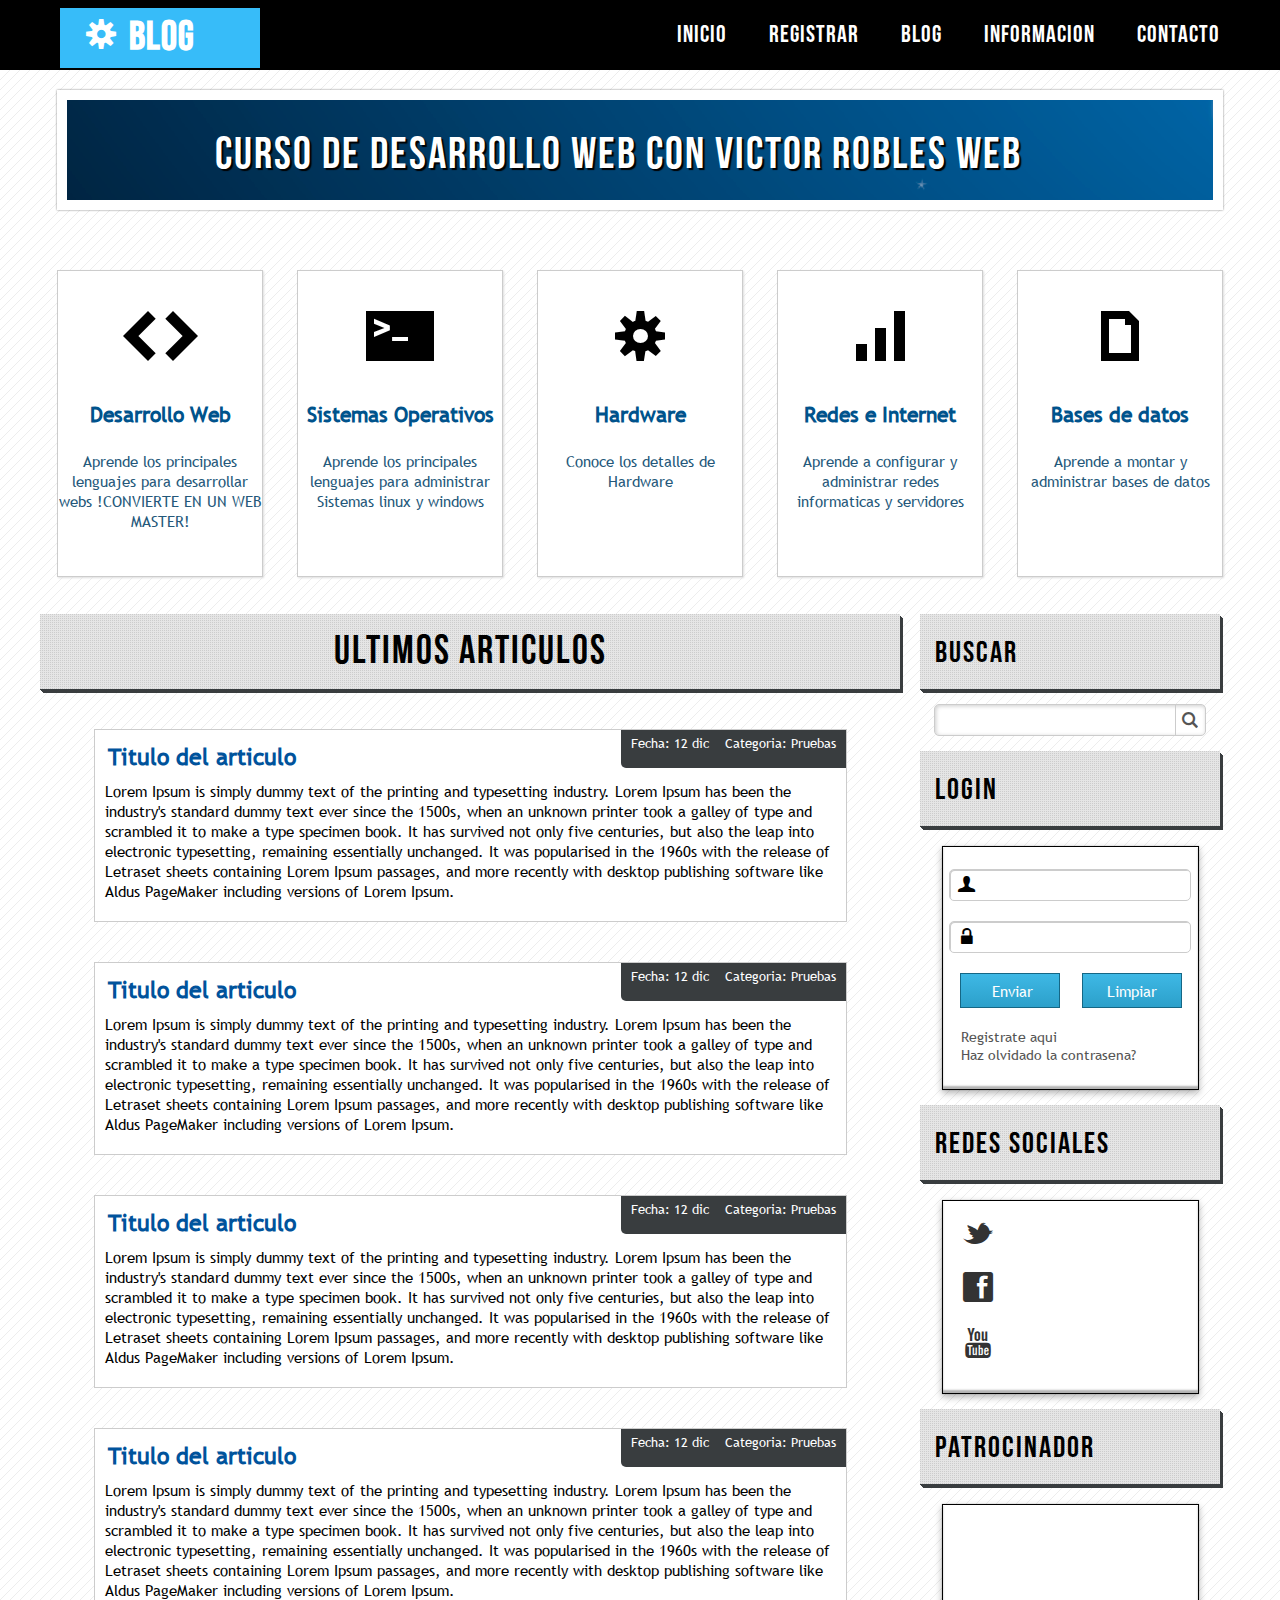
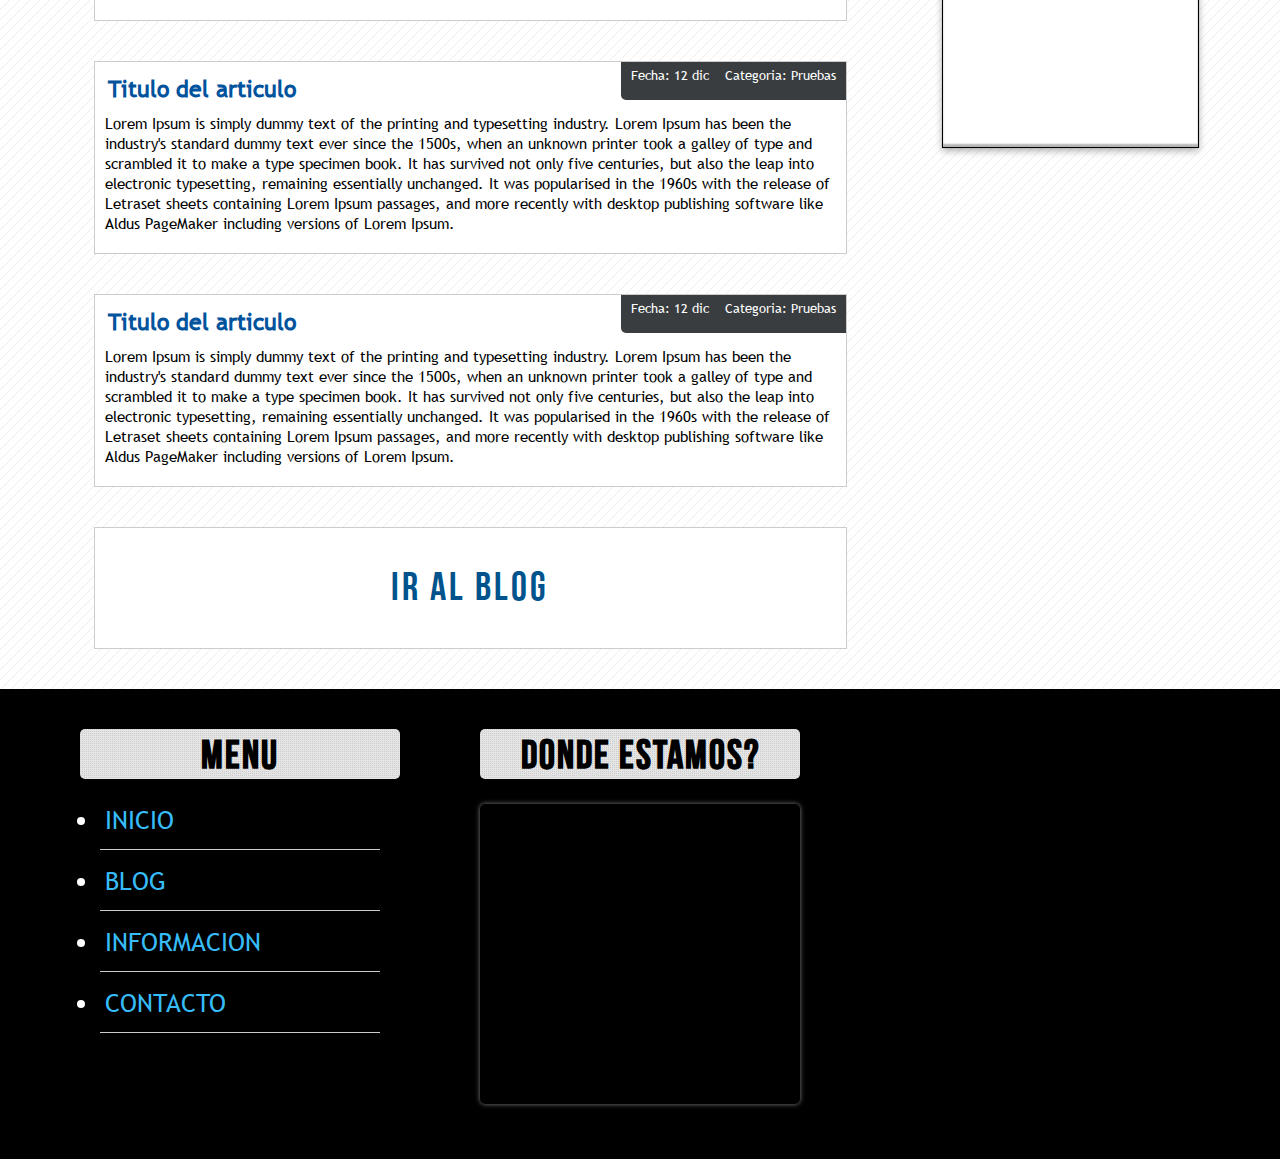
<file: index.html>
<!DOCTYPE html>
<html lang="en">

<head>
    <meta charset="UTF-8">
    <meta name="viewport" content="width=device-width, initial-scale=1.0, user-scalable=no">
    <link rel="stylesheet" href="estilos.css">
    <link rel="stylesheet" href="responsive.css">
    <title>Master CSS</title>
    <link rel="icon" type="favicon/x-icon" href="img/supertux.png">
</head>

<body>
    <!--INICIO CABECERA-->
    <header id="header">
        <div class="wrap">
            <div id="logo">
                <span class="gear">S</span>
                <h3>BLOG</h3>
            </div>
            <nav id="menu">
                <ul>
                    <li><a href="#">INICIO</a></li>
                    <li><a href="registrarse.html">REGISTRAR</a></li>
                   <li><a href="#">BLOG</a></li>
                    <li><a href="informacion.html">INFORMACION</a></li>
                    <li><a href="#">CONTACTO</a></li>
                </ul>
            </nav>
        </div>

    </header>
    <!--FIN CABECERA-->


    <section class="wrap">
        <section id="info">
            <!--INICIO BANNER-->
            <div id="banner">
                <h1>Curso de desarrollo web con Victor Robles WEB</h1>
            </div>
            <!--FIN BANNER-->

            <!--INICIO TARJETAS-->
            <div id="cards">
                <div class="card">
                    <p class="icon">H</p>
                    <h2 class="category">Desarrollo Web</h2>
                    <p class="description">
                        Aprende los principales
                        lenguajes para desarrollar webs
                        !CONVIERTE EN
                        UN WEB MASTER!
                    </p>
                </div>
                <div class="card">
                    <p class="icon">_</p>
                    <h2 class="category">Sistemas Operativos</h2>
                    <p class="description">
                        Aprende los principales
                        lenguajes para
                        administrar Sistemas
                        linux y windows
                    </p>
                </div>
                <div class="card">
                    <p class="icon">S</p>
                    <h2 class="category">Hardware</h2>
                    <p class="description">
                        Conoce los detalles de Hardware
                    </p>
                </div>
                <div class="card">
                    <p class="icon">u</p>
                    <h2 class="category">Redes e Internet</h2>
                    <p class="description">
                        Aprende a configurar y
                        administrar redes informaticas
                        y servidores
                    </p>
                </div>
                <div class="card">
                    <p class="icon">a</p>
                    <h2 class="category">Bases de datos</h2>
                    <p class="description">
                        Aprende a montar y
                        administrar bases de datos
                    </p>
                </div>
            </div>
            <!--FIN DE TRAJETAS-->
        </section>

        
        <!--INICIO BARRA LATERAL-->
        <div class="crlearfix">
            
        </div>
        <aside id="lateral">
            <h3>BUSCAR</h3>
            <div id="search">
                <form>
                    <input type="text">
                    <input type="button" value="L" class="icon">
                </form>
            </div>
            <h3>LOGIN</h3>
            <div id="login" class="aside-box">
                <form>
                    <label id="user" class="icon">U</label>
                    <input type="email">
                    <label id="password" class="icon">w</label>
                    <input type="password">
                    <input type="submit" value="Enviar">
                    <input type="reset" value="Limpiar">

                    <a href="#">Registrate aqui</a>
                    <a href="#">Haz olvidado la contrasena?</a>
                </form>
            </div>

            <h3>REDES SOCIALES</h3>
            <div id="social" class="aside-box">
                <div class="twitter">
                    <a href="#" class="icon">t</a>
                    <p class="overlay">
                        Twitter
                    </p>
                </div>
                <div class="facebook">
                    <a href="#" class="icon">f</a>
                    <p class="overlay">
                        Facebook
                    </p>
                </div>
                <div class="youtube">
                    <a href="#" class="icon">y</a>
                    <p class="overlay">
                        Youtube
                    </p>
                </div>
            </div>

            <h3>PATROCINADOR</h3>
            <div id="sponsors" class="aside-box">

            </div>
        </aside>
        <!--FIN BARRA LATERAL-->

        <!--INICIO ARTICULOS-->
        <section id="articles">
            <h2>Ultimos articulos</h2>
            <div class="clearfix">

            </div>
            <article>
                <div class="data">
                    <span>Fecha: 12 dic</span>
                    <span>Categoria: Pruebas</span>
                </div>
                <h4>
                    <a href="#">Titulo del articulo</a>
                </h4>

                <p>
                    Lorem Ipsum is simply dummy text of the printing and typesetting industry. Lorem Ipsum has been the
                    industry's standard dummy text ever since the 1500s, when an unknown printer took a galley of type
                    and scrambled it to make a type specimen book. It has survived not only five centuries, but also the
                    leap into electronic typesetting, remaining essentially unchanged. It was popularised in the 1960s
                    with the release of Letraset sheets containing Lorem Ipsum passages, and more recently with desktop
                    publishing software like Aldus PageMaker including versions of Lorem Ipsum.
                </p>
            </article>

            <article>
                <div class="data">
                    <span>Fecha: 12 dic</span>
                    <span>Categoria: Pruebas</span>
                </div>
                <h4>
                    <a href="#">Titulo del articulo</a>
                </h4>

                <p>
                    Lorem Ipsum is simply dummy text of the printing and typesetting industry. Lorem Ipsum has been the
                    industry's standard dummy text ever since the 1500s, when an unknown printer took a galley of type
                    and scrambled it to make a type specimen book. It has survived not only five centuries, but also the
                    leap into electronic typesetting, remaining essentially unchanged. It was popularised in the 1960s
                    with the release of Letraset sheets containing Lorem Ipsum passages, and more recently with desktop
                    publishing software like Aldus PageMaker including versions of Lorem Ipsum.
                </p>
            </article>


            <article>
                <div class="data">
                    <span>Fecha: 12 dic</span>
                    <span>Categoria: Pruebas</span>
                </div>
                <h4>
                    <a href="#">Titulo del articulo</a>
                </h4>

                <p>
                    Lorem Ipsum is simply dummy text of the printing and typesetting industry. Lorem Ipsum has been the
                    industry's standard dummy text ever since the 1500s, when an unknown printer took a galley of type
                    and scrambled it to make a type specimen book. It has survived not only five centuries, but also the
                    leap into electronic typesetting, remaining essentially unchanged. It was popularised in the 1960s
                    with the release of Letraset sheets containing Lorem Ipsum passages, and more recently with desktop
                    publishing software like Aldus PageMaker including versions of Lorem Ipsum.
                </p>
            </article>


            <article>
                <div class="data">
                    <span>Fecha: 12 dic</span>
                    <span>Categoria: Pruebas</span>
                </div>
                <h4>
                    <a href="#">Titulo del articulo</a>
                </h4>

                <p>
                    Lorem Ipsum is simply dummy text of the printing and typesetting industry. Lorem Ipsum has been the
                    industry's standard dummy text ever since the 1500s, when an unknown printer took a galley of type
                    and scrambled it to make a type specimen book. It has survived not only five centuries, but also the
                    leap into electronic typesetting, remaining essentially unchanged. It was popularised in the 1960s
                    with the release of Letraset sheets containing Lorem Ipsum passages, and more recently with desktop
                    publishing software like Aldus PageMaker including versions of Lorem Ipsum.
                </p>
            </article>

            <article>
                <div class="data">
                    <span>Fecha: 12 dic</span>
                    <span>Categoria: Pruebas</span>
                </div>
                <h4>
                    <a href="#">Titulo del articulo</a>
                </h4>

                <p>
                    Lorem Ipsum is simply dummy text of the printing and typesetting industry. Lorem Ipsum has been the
                    industry's standard dummy text ever since the 1500s, when an unknown printer took a galley of type
                    and scrambled it to make a type specimen book. It has survived not only five centuries, but also the
                    leap into electronic typesetting, remaining essentially unchanged. It was popularised in the 1960s
                    with the release of Letraset sheets containing Lorem Ipsum passages, and more recently with desktop
                    publishing software like Aldus PageMaker including versions of Lorem Ipsum.
                </p>
            </article>

            <article>
                <div class="data">
                    <span>Fecha: 12 dic</span>
                    <span>Categoria: Pruebas</span>
                </div>
                <h4>
                    <a href="#">Titulo del articulo</a>
                </h4>

                <p>
                    Lorem Ipsum is simply dummy text of the printing and typesetting industry. Lorem Ipsum has been the
                    industry's standard dummy text ever since the 1500s, when an unknown printer took a galley of type
                    and scrambled it to make a type specimen book. It has survived not only five centuries, but also the
                    leap into electronic typesetting, remaining essentially unchanged. It was popularised in the 1960s
                    with the release of Letraset sheets containing Lorem Ipsum passages, and more recently with desktop
                    publishing software like Aldus PageMaker including versions of Lorem Ipsum.
                </p>
            </article>
            <article id="blog">
                <a href="#">Ir al blog</a>
            </article>



        </section>

        <!--FIN ARTICULOS-->
    </section>

    <!--Inicio pie de pagina-->
    <div class="clearfix">
        <footer id="footer">
            <div class="wrap">
                <div id="menu_footer">
                    <h5>MENU</h5>
                    <ul>
                        <li><a href="#">INICIO</a></li>
                        <li><a href="#">BLOG</a></li>
                        <li><a href="#">INFORMACION</a></li>
                        <li><a href="#">CONTACTO</a></li>
                    </ul>
                </div>

                <div id="location">
                    <h5>DONDE ESTAMOS?</h5>
                    <iframe
                        src="https://www.google.com/maps/embed?pb=!1m18!1m12!1m3!1d3782.4443628823965!2d-69.93124608600739!3d18.553994787389552!2m3!1f0!2f0!3f0!3m2!1i1024!2i768!4f13.1!3m3!1m2!1s0x8eaf8ecad4ac62ff%3A0x5e9625aad5fb97f!2s(Residencial%20Ciudad%20Bonita)!5e0!3m2!1ses-419!2sdo!4v1592149581397!5m2!1ses-419!2sdo"
                        width="600" height="450" frameborder="0" style="border:0;" allowfullscreen=""
                        aria-hidden="false" tabindex="0"></iframe>

                </div>
            </div>
          <!-- <div id="info">
                <h5 id="optimizado">Desarrollado con</h5>
                <p>
                    <img src="img/html5-badge-h-css3-graphics-multimedia-performance-semantics.png "
                        alt="Creado con HTML Y CSS">
                </p>
                <h5 id="optimizado">Optimizado para</h5>
                <p id="browsers">
                    <a href="#">
                        <img src="img/firefox-icon.png">
                    </a>
                    <a href="#">
                        <img src="img/chrome.png">
                    </a>
                    <a href="#">
                        <img src="img/Opera_256x256.png">
                    </a>
                    <a href="#">
                        <img src="img/safari.png">
                    </a>
                    <a href="#">
                        <img src="img/android.png">
                    </a>
                    <a href="#">
                        <img src="img/ios.png">
                     </a>
                </p> 
                <h5 id="optimizado">AUTOR</h5>
                <p>
                    <p>&copy; Noe Medina WEB</p>
                </p>
            </div>
    </div>--> 
    </footer>

    <!--Fin pie de pagina-->
</body>

</html>
</file>
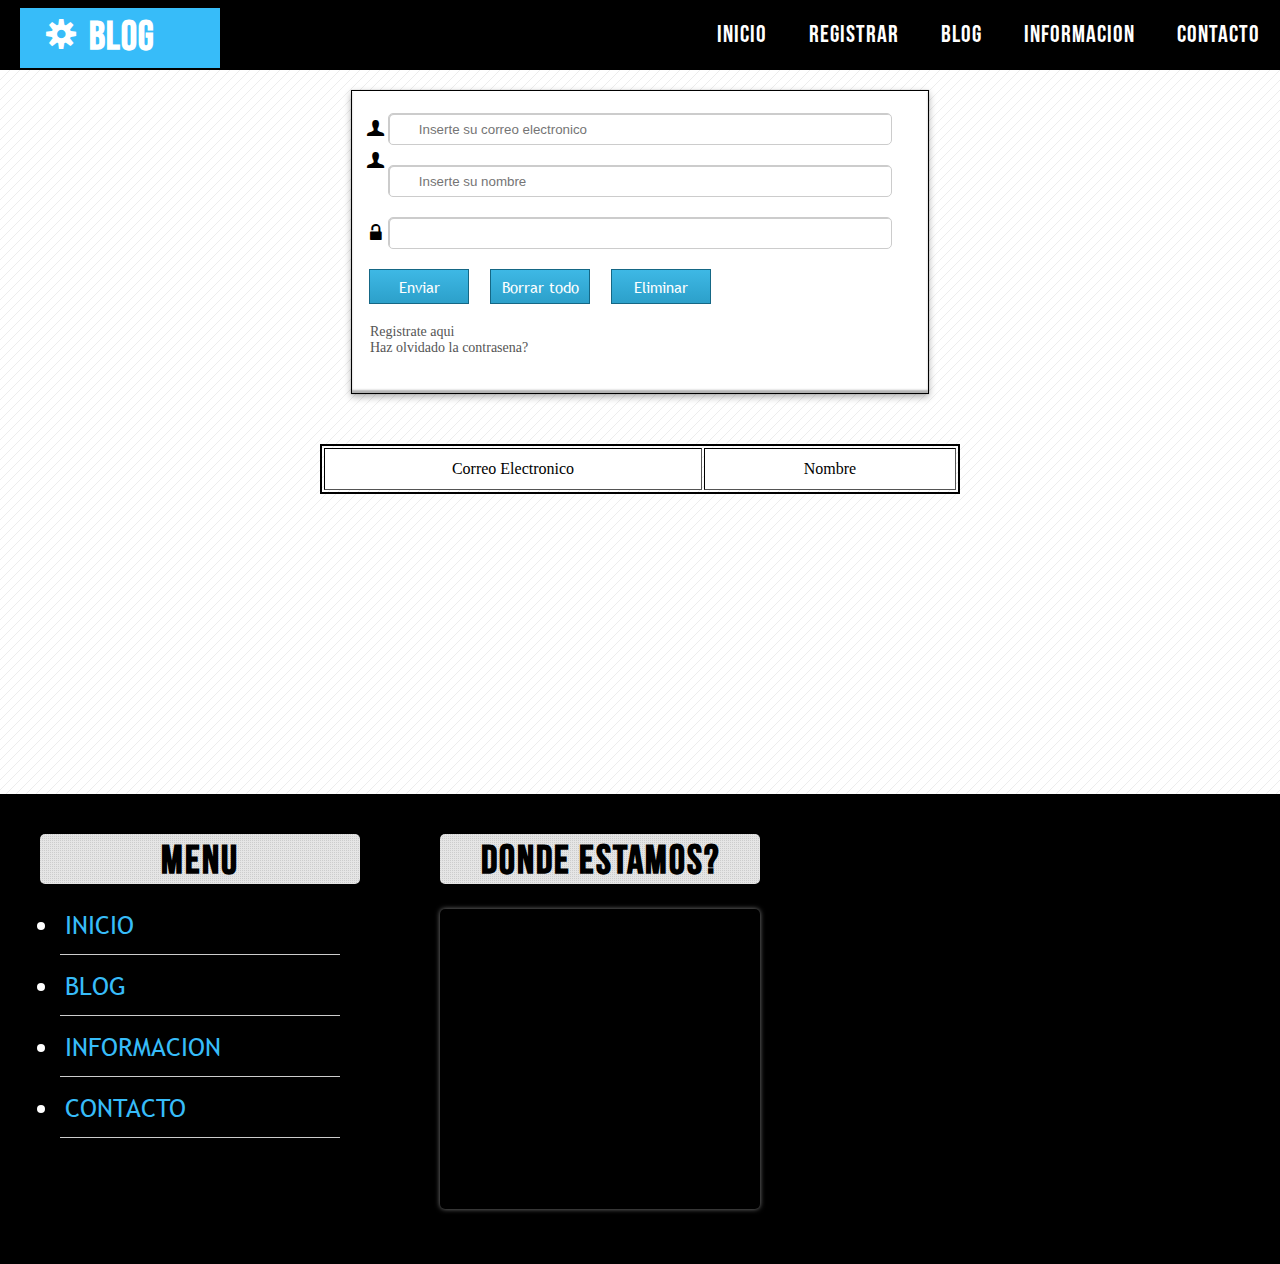
<file: registrarse.html>
<!DOCTYPE html>
<html lang="en">
<head>
    <meta charset="UTF-8">
    <meta name="viewport" content="width=device-width, initial-scale=1.0">
    <link rel="icon" type="favicon/x-icon" href="img/supertux.png">
    <link rel="stylesheet" href="estilos2.css">
    <link rel="stylesheet" href="responsive.css">
    <script src="usuarios.js"></script>
    <title>Registrarse</title>
</head>
<body>
    <header id="header">
        <div class="wrap">
            <div id="logo">
                <span class="gear">S</span>
                <h3>BLOG</h3>
            </div>
            <nav id="menu">
                <ul>
                    <li><a href="index.html">INICIO</a></li>
                    <li><a href="registrarse.html">REGISTRAR</a></li>
                   <li><a href="#">BLOG</a></li>
                    <li><a href="informacion.html">INFORMACION</a></li>
                    <li><a href="#">CONTACTO</a></li>
                </ul>
            </nav>
        </div>

    </header>

    <div id="login" class="aside-box">
        <form action="">
            <label id="user" class="icon">U</label>
            <input type="email" id="Email" placeholder="Inserte su correo electronico">
            <label id="user" class="icon">U</label>
            <input type="text" id="Nombre" placeholder="Inserte su nombre">
            <label id="password" class="icon">w</label>
            <input type="password">
            <input type="submit" onclick=" return Enviar()" value="Enviar">
            <input type="reset" onclick=" return Limpiar()" value="Borrar todo">
            <input type="reset" onclick="Eliminar()" value="Eliminar">

            <a href="#">Registrate aqui</a>
            <a href="#">Haz olvidado la contrasena?</a>
        </form>
    </div>


    <div id="tabla" class="tablas">
       
    <table id="datos" cellpaging='1' cellspaging='1' border='1'>
        <tr>
            <td><p>Correo Electronico</p></td>
            <td><p>Nombre</p></td>
          </tr>
        </table>

        <tbody aria-colspan="1">
            <td class="info" id="nombre"></td>
            <td class="info"  id="email"></td>
            </tbody>
        </div>


    </table>





    <div class="clearfix">
        <footer id="footer">
            <div class="wrap">
                <div id="menu_footer">
                    <h5>MENU</h5>
                    <ul>
                        <li><a href="#">INICIO</a></li>
                        <li><a href="#">BLOG</a></li>
                        <li><a href="#">INFORMACION</a></li>
                        <li><a href="#">CONTACTO</a></li>
                    </ul>
                </div>

                <div id="location">
                    <h5>DONDE ESTAMOS?</h5>
                    <iframe
                        src="https://www.google.com/maps/embed?pb=!1m18!1m12!1m3!1d3782.4443628823965!2d-69.93124608600739!3d18.553994787389552!2m3!1f0!2f0!3f0!3m2!1i1024!2i768!4f13.1!3m3!1m2!1s0x8eaf8ecad4ac62ff%3A0x5e9625aad5fb97f!2s(Residencial%20Ciudad%20Bonita)!5e0!3m2!1ses-419!2sdo!4v1592149581397!5m2!1ses-419!2sdo"
                        width="600" height="450" frameborder="0" style="border:0;" allowfullscreen=""
                        aria-hidden="false" tabindex="0"></iframe>

                </div>
            </div>
           </footer>
</body>
</html>
</file>
<file: estilos.css>
/*FUENTES*/
@font-face{
    font-family: "TrebuchetMS";
    src: url(fonts/TrebuchetMS.ttf);
    font-weight: normal;
    font-style: normal;
}

@font-face{
    font-family: "BebasNeue";
    src: url(fonts/BebasNeue.otf);
    font-weight: normal;
    font-style: normal;
}

@font-face{
    font-family: "WebSymbolsRegular";
    src: url('fonts/websymbols-regular-webfont.eot');
    src: url('fonts/websymbols-regular-webfont.eot?#iefix') format('embedded-opentype'),
    url('fonts/websymbols-regular-webfont.woff') format('woff'),
    url('fonts/websymbols-regular-webfont.ttf') format('truetype'),
    url('fonts/websymbols-regular-webfont.svg#WebSymbolsRegular') format('svg');
    font-weight: normal;
    font-style: normal;
}

/*Estilos generales*/

*{
    margin: 0px;
    padding: 0px;
}

body{
    background: url(img/pattern.png);
}

.wrap{
    width: 1200px;
    margin-left: 40px ;
}

/*CABECERA*/
#header{
    width: 100%;
    height: 70px;
    background-color: black;
    font-family: "BebasNeue";
    color: white;
}

#logo{
    float: left;
    width: 200px;
    height: 60px;
    background-color: #37bcf9;
    text-align: center;
    margin-top: 8px;
    margin-left: 20px;
    letter-spacing: 1px;
    cursor: pointer;
    overflow: hidden;
    transition: all 300ms;
}

#logo:hover{
    border-radius: 2px ;
    color: black;
    background-color: #ccc;
}

#logo:hover .gear{
    animation: fromBellow 500ms linear;
}

@keyframes fromBellow{
    0%{
   transform: translateY(0%);
    }
    50%{
        transform: translateY(200%);
    }
    100%{
        transform: translateY(0%);
    }
}

#logo .gear{
display: block;
float: left;
font-size: 30px;
margin-top: 8px;
margin-left: 26px;
animation-name: rotation-gear;
animation-duration: 2s;
animation-iteration-count: infinite;
animation-timing-function: linear;
}

@keyframes rotation-gear{
    from {
        transform: rotateZ(0deg);
    }
    to{
        transform: rotateZ(360deg);
    }
}

#logo h3{
    font-size: 40px;
    display: block;
    float: right;
    margin-top: 5px;
    margin-right: 65px;
    font-size: 40px;
    transition: all 300ms ;
}

#logo:hover h3{
    animation: fromRight 300ms linear;
}

@keyframes fromRight{
    from{
        transform: translateX(200%);
    }
    to{
        transform: translateX(0%);
    }
}

#menu{
    float: right;
   height: 70px;
   background: transparent;
}

#menu ul li{
    font-size: 24px;
    display: inline-block;
    margin: 0px 20px 0px 20px;
    letter-spacing: 1px;
    line-height: 70px;
}

#menu ul li a{
    display: block;
    color: white;
    text-decoration: none;
    transition: all 200ms;
}

#menu ul li a:hover{
    color: #37bcf9;
    transform: scale(1.2, 1.2);
}


.gear{
    font-family: 'WebSymbolsRegular';
}

.icon{
    font-family: 'WebSymbolsRegular';
}


/*BANNER*/
#banner{
    width: 95.5%;
    height: 100px;
    border: 10px solid white;
    box-shadow: 0px 0px 2px gray;
    background: url(img/bakbaner.png);
    background-position: -200px -200px;
    margin: 20px auto;
    overflow: hidden;
    animation: backBanner 10s linear;
}

@keyframes backBanner{
    0%{
    background-position: 0px 0px;
    }
    100%{
        background-position: -200px -200px;
    }
}

#banner h1{
    display: block;
    width: 850px;
    font-family: "BebasNeue";
    color: white;
    font-size: 45px;
    letter-spacing: 2px;
    font-weight: normal ;
    margin: 27px auto;
    text-shadow: 2px 2px 1px black;
    animation: showText 10s linear;
}

@keyframes showText{
    0%{
     transform: translateX(-600%) scale(5,5);
     opacity: 1;
    }
    50%{
        transform: translateX(600%) scale(5,5);
        opacity: 1;
    }
    75%{
        transform: translateX(-600%) scale(5,5);
        text-shadow: none;
        color: transparent;
        opacity: 0;
    }
    100%{
        transform: translateX(0%) scale(1,1);
        text-shadow: 2px 2px 1px black;
        color: white;
        opacity: 1;
    }
}


/*TARJETAS*/

.card{
    float: left;
    width: 204px;
    height: 305px;
    border: 1px solid #ccc;
    box-shadow: 1px 1px 2px #ddd;
    background: white;
    cursor: pointer;
    overflow: hidden;
    margin: 17px;
    margin-top: 40px;
}

.card:hover{
    transition: all 300ms;
    background: black;
}

.card .icon{
    display: block;
    width: 100%;
    height: 130px;
    font-size: 50px;
    line-height: 130px;
    text-align: center;
    margin: 0px auto;
    transition: all 300ms;
}

.card:hover .icon{
   font-size: 70px;
   color: #37bcf9;
   animation: showIcon 300ms linear;
}

@keyframes showIcon{
    from{
        transform: translateY(-200%);
    }
    to{
        transform: translateY(0%);
    }
}


.card .category{
    width: 100%;
    height: 50px;
    font-family: "TrebuchetMS";
    font-size: 21px;
    font-weight: bold;
    text-align: center;
    color: #00538c;
    transition: all 300ms;
}

.card:hover .category{
    color: white;
    animation: showCategory 400ms linear;
}

@keyframes showCategory{
    from{
        transform: translateY(-300%);
        color: black;
    }
    to{
        transform: translateY(0%);
        color: white;
    }
}

.card .description {
text-align: center;
color: #24587a;
font-family:  "TrebuchetMS" ;
font-size: 15px;
transition: all 300ms;
}

.card:hover .description{
color: white;
animation: showDescription 400ms linear;
}

@keyframes showDescription{
    from{
        transform: translateX(-300%);
        color: black;
    }
    to{
        transform: translateX(0%);
        color: white;
    }
}

/*LATERAL*/

#lateral{
    width: 300px;
   min-height: 1200px;
   font-family: "TrebuchetMS";
   float: right;
   margin: 20px;
}

aside h3{
    display: block;
    width: auto;
    height: 45px;
    line-height: 49px;
    background: url(img/pxgray.png), white;
    box-shadow: 0px 1px 0px #393d3f, 1px 2px 0px  #393d3f, 2px 3px 0px  #393d3f, 3px 4px 0px  #393d3f;
    font-size: 30px;
    font-family: "BebasNeue";
    font-weight: normal;
    letter-spacing: 2px;
    padding: 15px;
    margin-top: 15px;
    margin-bottom: 15px;
}

aside h3:first-child{
    margin-top: 0px;
}

#search{
    width: 90%;
    height: 30px;
    margin: 10px auto;
    background-color: white;
    border-radius: 5px;
    border: 1px solid #ccc;
    box-shadow: 1px 1px 4px #ccc inset;
}

#lateral input[type="text"]{
    width: 85%;
    height: 30px;
    border: none;
    padding-left: 5px;
    border-radius: 5px;
    background-color: transparent;
    color: #ccc;
}

#lateral input[type="text"]:focus{
    width: 85%;
    height: 30px;
    border: none;
    padding-left: 5px;
    border-radius: 5px;
    background-color: transparent;
    color: #555;
    transition: all 300ms;
}

#lateral input[type="submit"],
#lateral input[type="button"]{
height: 30px;
cursor: pointer;
font-size: 16px;
background-color: transparent;
border: none;
border-left: 1px solid #ccc;
color: #555;
padding-left: 6px;
}

.aside-box{
    width: 85%;
    height: 240px;
    margin: 0px auto;
    margin-top: 20px;
    padding-top: 2px;
    background: white;
    border: 1px solid black;
    box-shadow: 0px 0px 1px rgba(0, 0, 0, 0.3), 0px 3px 7px rgba(0, 0, 0, 0.3),0px 1px white inset, 0px -3px 2px rgba(0, 0, 0, 0.3) inset;

}

#login input[type="email"],
#login input[type="password"]{
display: block;
margin: 0px auto;
margin-top: 20px ;
width: 82%;
height: 30px;
border: 1px solid #ccc;
box-shadow: 1px 1px #ccc inset;
border-radius: 5px;
padding-left: 30px;
}

#login input[type="email"]:focus,
#login input[type="password"]:focus{
    color: #555;
    box-shadow: 1px 1px 1px gray inset;
}

#login #user{
    text-align: center;
    display: block;
    position: absolute;
    margin-left: 15px;
    margin-top: 6px;
    height: 30px;
}

#login #password{
    text-align: center;
    display: block;
    position: absolute;
    margin-left: 18px;
    margin-top: 25px;
    height: 30px;
    font-size: 20px;
}

#login input[type="button"],
#login input[type="submit"],
#login input[type="reset"],
#login button{
/*display: block;*/
text-align: center;
width: 100px;
height: 35px;
margin-top: 20px;
color: white;
background: linear-gradient(to bottom, #3eb8e5 0%, #2ca0ca 100%) !important;
border: 1px solid #156785;
border-radius: 0px;
cursor: pointer;
font-size: 15px;
font-family: "TrebuchetMS";
font-weight: lighter;
margin-left: 17px;
margin-bottom: 20px;
transition: all 300ms;
}

#login input[type="button"]:hover,
#login input[type="submit"]:hover,
#login input[type="reset"]:hover,
#login button:hover{
    box-shadow: 0px 0px 3px gray;
}

#login a{
    display: block;
    text-decoration: none;
    margin-left: 18px;
  font-size: 14px;
   color: #555;
}

#login a:hover{
    text-decoration: underline;
    color: #2f78bc;
}

#social{
    height: 190px;
}


#social a{
    display: block;
    color: #333;
    text-decoration: none ;
    font-size: 30px;
    margin-left: 20px;
    margin-top: 10px;
    margin-bottom: 20px;
}

#social .overlay{
    display: block;
    height: 20px;
    font-family: Arial, Helvetica, sans-serif;
    font-weight: bold;
    letter-spacing: 1px;
    text-shadow: 0px 0px 1px #ccc;
    border: 3px solid white;
    box-shadow: 0px 0px 4px #ccc;
    background: #f4f7fe;
    position: absolute;
    padding: 5px;
    margin-left: 70px;
    margin-top: -52px;
    cursor: pointer;
    transform: translateX(-80%);
    opacity: 0;
}

#social div:hover .overlay{
    opacity: 1;
    transform: translateX(0%);
    transition: all 400ms;
}

/*ARTICULOS*/

#articles{
    width: 860px;
    float: left;
}

#articles h2{
    display: block;
    width: 100%;
    height: 75px;
    line-height: 75px;
    text-align: center;
    font-family: "BebasNeue";
    font-size: 40px;
    font-weight: normal;
    letter-spacing: 2px;
    background: url(img/pxgray.png), white;
    box-shadow: 0px 1px 0px #393d3f, 1px 2px 0px  #393d3f, 2px 3px 0px  #393d3f, 3px 4px 0px  #393d3f;
    margin: 0px auto;
    margin-top: 20px;
    margin-bottom: 15px;
}

.crearfix{
    float: none;
    clear: both;
}

#articles article{
    width: 85%;
    height: auto;
    border: 1px solid #ccc;
    margin: 40px auto;
    padding: 10px;
    font-family: "TrebuchetMS";
    background: white;
    color: black;
    box-shadow: 1px 1px solid 2px #ddd;
}

#articles article h4{
    display: block;
    font-size: 23px;
    margin: 3px;
}

#articles article h4 a{
    text-decoration: none;
    color: #00539c;
}

#articles article h4 a:hover{
    text-decoration: underline;
}

#articles .data{
float: right;
background: #393d3f;
color: white;
height: 30px;
margin: -10px;
padding: 4px;
font-size: 13px;
border-radius: 0px 0px 0px 5px;

}

#articles .data span{
    margin: 6px;
}

#articles article p{
    margin-top: 10px;
    margin-bottom: 10px;
    font-size: 15px;
}

#blog{
    height: 100px;
    margin-top: 60px;
    line-height: 100px;
    text-align: center;
    transition: all 1s ;
}

#blog a{
    display: block;
    font-family: "BebasNeue";
    font-size: 40px;
    letter-spacing: 3px;
    color: #00538c;
    text-decoration: none;
    transition: all 1s ;
}

#blog:hover{
    background-color: #333;
border: 10px solid #37bcf9;
border-radius: 240px;
box-shadow: 0px 0px 10px grey;
animation: blink 10s infinite linear;
}

@keyframes blink{
    0%{
        border: 10px solid #37bcf9;
    }
    25%{
        border: 10px solid green;
    }
    50%{
        border: 10px solid yellow;
    }
    75%{
        border: 10px solid white;
    }
    100%{
        border: 10px solid #37bcf9;
    }
}


#blog:hover a{
    text-shadow: 1px 1px 1px black, 1px 2px 1px black, 1px 3px 1px black,
    1px 4px 1px black, 1px 5px 1px black, 1px 6px 1px black;
    color: white;
}

/*FOOTER*/

#footer{
    display: block;
    width: 100%;
    height: 470px;
    background: black;
    color: white;
    overflow: hidden;
}

#footer .wrap > div{
float: left;
width: 320px;
height: 370px;
margin: 40px;
text-align: center;
color: white;
font-family: "TrebuchetMS";
}


#footer a{
    text-decoration: none;
    color: #37bcf9;
    transition: all 300ms;
}

#footer h5{
    display: block;
    background: url(img/pxgray.png), white;
    height: 50px;
    letter-spacing: 2px;
    text-align: center;
    font-family: "BebasNeue";
    font-size: 40px;
    line-height: 55px;
    color: black;
    border-radius: 5px;
    margin-bottom: 15px;
}

#footer #optimizado{
    margin-left: 850px;
   margin-right: 100px;
   font-size: 40px;
   letter-spacing: 2px;
   font-family: "BebasNeue";
   line-height: 55px;
   color: black;
    margin-top: 30px;
}

#footer #optimizado p{
    text-align: center;
    margin-left: 100px;
   
}


#footer ul{
    text-align: left;
    margin: 20px;
    font-size: 25px;
}

#footer ul li{
    margin-top: 10px;
    padding: 5px;
    border-bottom: 1px solid #ccc;
}

#footer ul li a{
    display: block;
    height: 40px;
    transition: all 300ms;
}

#footer ul li:hover a{
    padding-left: 40px;
    color: white;
    width: 100%;
}

#footer iframe{
    width: 100%;
    height: 300px;
    margin-top: 10px;
    border-radius: 5px;
    border: 5px solid white;
    box-shadow: 0px 0px 5px gray;
}

#footer img{
    margin-bottom: 15px;
}

#footer #browsers img{
    width: 45px;
}
</file>
<file: responsive.css>
@media (max-width: 1250px){
    .wrap{
        width: 90%;
        margin: 0 auto;
    }

    #banner h1{
        width: 100%;
   font-size: 35px;
   text-align: center;
   margin: 33px auto;
    }

    .card{
        width: 17%;
        margin: 1.4%;
    }

    .card p{
        display: block;
        width: 90%;
        margin: 0 auto;
        text-align: center;
    }

    #articles{
        width: 65%;
    }

    #articles article{
        width: 97%;
    }

    #footer .wrap > div{
     width: 25%;
    }

    #footer #browsers img{
        width: 35px;
    }

    #footer #browsers{
        margin-right: 40px;
    }

    #footer h5{
        font-size: 20px;
    }

  #footer  #optimizado {
        width: 50px;
        font-size: 20px; 
    }

}

@media(max-width: 1080px){

    .card{
        width: 15%;
        margin: 1.4%;
    }
    
    .card .category{
   font-size: 17px;
    }

    .card .description{
        font-size: 14px;
    }

    #articles{
        width: 61%;
    }
}

@media (max-width: 970px){
    #articles{
        width: 65%;
    }

 #lateral{
     width: 25%;
 }

 #lateral input[type="text"]{
     width: 78%;
 }

 .aside-box{
     width: 95%;
     min-height: 140px;
     height: auto;
 }

#login a {
    margin-top: 10px;
     margin-bottom:  10px;
 }

#login input[type="email"],
#login input[type="password"]{
    width: 65%;
}

#login #user,
 #login #password{
margin-left: 24px;
}

#login input[type="button"],
#login input[type="submit"],
#login input[type="reset"],
#login button{
margin-bottom: 0px;
}

#login input[type="reset"]{
    display: none;
}

}

@media (max-width: 899px){
    #lateral h3{
   font-size: 20px;
    }

    #menu ul li{
        font-size: 20px;
        display: inline-block;
        margin: 0px 20px 0px 20px;
        letter-spacing: 1px;
        line-height: 70px;
    }

}

@media (max-width: 799px){
    #banner h1{
   font-size: 25px;
    }

    .card{
        height: auto;

    }

    .card .category{
        font-size: 15px;
        margin-top: -23px;
    }

    .card .description{
        display: none;
    }

    #menu ul li{
        font-size: 16px;
        display: inline-block;
        margin: 0px 20px 0px 20px;
        letter-spacing: 1px;
        line-height: 70px;
    }

}

@media (max-width: 724px){
    #header{
        width: 100%;
        height: 120px;
        padding-top: 10px;
    }

    #menu{
      clear: both;
      float: none;
      margin: 0 auto;
      width: 490px;
    }

    #logo{
        float: none;
        width: 200px;
        height: 60px;
        margin: 0px auto;
    }

    #lateral input[type="text"]{
        width: 70%;
    }

    #lateral h3{
        font-size: 15px;
        font-weight: bold;
         }

         @media (max-width: 660px){

            #banner h1{
           font-size: 25px;
           
            }

            #articles{
                width: 100%;
                margin: 0px auto;
            }

            #lateral{
                width: 100%;
                margin: 0px auto;
                min-height: 2px;
                margin-top: 20px;
            }

            table tr td{
               text-align: center;
               margin-left: 100px;
            }

        .wrap{
            width: 90%;
        }

        aside h3{
            margin-top: 10px;
            text-align: center;
            font-weight: bold;
            font-size: 60px;
        }

        #lateral input[type="text"]{
            width: 93%;
        }

        #login input[type="email"],
        #login input[type="password"]{
           width: 90%;
        }

        #footer{
            height: auto;
            padding-bottom: 40px;
        }

        #footer .wrap > div{
            width: 100%;
            margin: 0px auto;
            margin-top: 20px;
        }

        #footer h5{
            font-size: 25px;
        }
         }
}

@media (max-width: 475px){

    #header{
        width: 100%;
        height: 375px;
        padding-top: 10px;
    }

    #logo{
        float: left;
    }

    #menu{
        width: 100%;
    }

    #menu ul li {
        width: 100%;
        margin: 0px;
        line-height: 52px;
    }

    #menu ul li a:hover{
        color: #37bcf9;
        transform: scale(1,1);
    }

    #banner{
       height: 85px;
    }

    #banner h1{
        font-size: 18px;
        
         }

         #lateral{
            width: 100%;
            margin: 0px auto;
            min-height: 2px;
            margin-top: 20px;
        }

        #lateral input[type="text"]{
            width: 85%;
        }


        .card .icon{
            font-size: 35px;
        }

        .card:hover .icon{
            font-size: 35px;
        }

        .card .category{
            font-size: 13px;
        }

        #articles .data{
                float: none;          
                margin: -10px;
                border-radius: 0px ;
            }

            #articles article h4{
                margin-top: 20px;
            }
}
</file>
<file: estilos2.css>
@font-face{
    font-family: "TrebuchetMS";
    src: url(fonts/TrebuchetMS.ttf);
    font-weight: normal;
    font-style: normal;
}

@font-face{
    font-family: "BebasNeue";
    src: url(fonts/BebasNeue.otf);
    font-weight: normal;
    font-style: normal;
}

@font-face{
    font-family: "WebSymbolsRegular";
    src: url('fonts/websymbols-regular-webfont.eot');
    src: url('fonts/websymbols-regular-webfont.eot?#iefix') format('embedded-opentype'),
    url('fonts/websymbols-regular-webfont.woff') format('woff'),
    url('fonts/websymbols-regular-webfont.ttf') format('truetype'),
    url('fonts/websymbols-regular-webfont.svg#WebSymbolsRegular') format('svg');
    font-weight: normal;
    font-style: normal;
}

*{
    margin: 0px;
    padding: 0px;
}


body{
    background: url(img/pattern.png);
}

#header{
    width: 100%;
    height: 70px;
    background-color: black;
    font-family: "BebasNeue";
    color: white;
}

#logo{
    float: left;
    width: 200px;
    height: 60px;
    background-color: #37bcf9;
    text-align: center;
    margin-top: 8px;
    margin-left: 20px;
    letter-spacing: 1px;
    cursor: pointer;
    overflow: hidden;
    transition: all 300ms;
}

#logo:hover{
    border-radius: 2px ;
    color: black;
    background-color: #ccc;
}

#logo:hover .gear{
    animation: fromBellow 500ms linear;
}

@keyframes fromBellow{
    0%{
   transform: translateY(0%);
    }
    50%{
        transform: translateY(200%);
    }
    100%{
        transform: translateY(0%);
    }
}

#logo .gear{
display: block;
float: left;
font-size: 30px;
margin-top: 8px;
margin-left: 26px;
animation-name: rotation-gear;
animation-duration: 2s;
animation-iteration-count: infinite;
animation-timing-function: linear;
}

@keyframes rotation-gear{
    from {
        transform: rotateZ(0deg);
    }
    to{
        transform: rotateZ(360deg);
    }
}

#logo h3{
    font-size: 40px;
    display: block;
    float: right;
    margin-top: 5px;
    margin-right: 65px;
    font-size: 40px;
    transition: all 300ms ;
}

#logo:hover h3{
    animation: fromRight 300ms linear;
}

@keyframes fromRight{
    from{
        transform: translateX(200%);
    }
    to{
        transform: translateX(0%);
    }
}

#menu{
    float: right;
   height: 70px;
   background: transparent;
}

#menu ul li{
    font-size: 24px;
    display: inline-block;
    margin: 0px 20px 0px 20px;
    letter-spacing: 1px;
    line-height: 70px;
}

#menu ul li a{
    display: block;
    color: white;
    text-decoration: none;
    transition: all 200ms;
}

#menu ul li a:hover{
    color: #37bcf9;
    transform: scale(1.2, 1.2);
}


.gear{
    font-family: 'WebSymbolsRegular';
}

.icon{
    font-family: 'WebSymbolsRegular';
}

.aside-box{
    width: 45%;
    height: 300px;
    margin: 0px auto;
    margin-top: 20px;
    padding-top: 2px;
    background: white;
    border: 1px solid black;
    box-shadow: 0px 0px 1px rgba(0, 0, 0, 0.3), 0px 3px 7px rgba(0, 0, 0, 0.3),0px 1px white inset, 0px -3px 2px rgba(0, 0, 0, 0.3) inset;

}

#login input[type="email"],
#login input[type="password"],
#login input[type="text"]{
display: block;
margin: 0px auto;
margin-top: 20px ;
width: 82%;
height: 30px;
border: 1px solid #ccc;
box-shadow: 1px 1px #ccc inset;
border-radius: 5px;
padding-left: 30px;
}

#login input[type="email"]:focus,
#login input[type="password"]:focus{
    color: #555;
    box-shadow: 1px 1px 1px gray inset;
}

#login #user{
    text-align: center;
    display: block;
    position: absolute;
    margin-left: 15px;
    margin-top: 6px;
    height: 30px;
}

#login #password{
    text-align: center;
    display: block;
    position: absolute;
    margin-left: 18px;
    margin-top: 25px;
    height: 30px;
    font-size: 20px;
}

#login input[type="button"],
#login input[type="submit"],
#login input[type="reset"],
#login button{
/*display: block;*/
text-align: center;
width: 100px;
height: 35px;
margin-top: 20px;
color: white;
background: linear-gradient(to bottom, #3eb8e5 0%, #2ca0ca 100%) !important;
border: 1px solid #156785;
border-radius: 0px;
cursor: pointer;
font-size: 15px;
font-family: "TrebuchetMS";
font-weight: lighter;
margin-left: 17px;
margin-bottom: 20px;
transition: all 300ms;
}

#login input[type="button"]:hover,
#login input[type="submit"]:hover,
#login input[type="reset"]:hover,
#login button:hover{
    box-shadow: 0px 0px 3px gray;
}

#login a{
    display: block;
    text-decoration: none;
    margin-left: 18px;
  font-size: 14px;
   color: #555;
}

#login a:hover{
    text-decoration: underline;
    color: #2f78bc;
}

#datos1{
    display: block;
   margin-top: 70px;
    margin-left: 520px;
    width: 15%;
}

table h3{
    width: 20%;
    margin-left: 210px;
    background: url(img/pxgray.png), white;
}

table{
    width: 50%;
    height: 50px;
    margin-top: 50px;
    margin-left: 320px;
    margin-bottom: 300px;
    border: 2px solid black;
}

table tr td{
    width: 60%;
    background: white;
    color: black;
}

table tr td p{
    text-align: center;
}

table tr td:hover{
background-color: lightskyblue;
color: white;
transition: all 300ms;
}



.crearfix{
    float: none;
    clear: both;
}

/*.tablas{
    width: 55%;
    height: 240px;
    margin: 0px auto;
    margin-top: 20px;
    padding-top: 2px;
    background: white;
    border: 1px solid black;
    box-shadow: 0px 0px 1px rgba(0, 0, 0, 0.3), 0px 3px 7px rgba(0, 0, 0, 0.3),0px 1px white inset, 0px -3px 2px rgba(0, 0, 0, 0.3) inset;
}*/

#footer{
    display: block;
    width: 100%;
    height: 470px;
    background: black;
    color: white;
    overflow: hidden;
}

#footer .wrap > div{
float: left;
width: 320px;
height: 370px;
margin: 40px;
text-align: center;
color: white;
font-family: "TrebuchetMS";
}


#footer a{
    text-decoration: none;
    color: #37bcf9;
    transition: all 300ms;
}

#footer h5{
    display: block;
    background: url(img/pxgray.png), white;
    height: 50px;
    letter-spacing: 2px;
    text-align: center;
    font-family: "BebasNeue";
    font-size: 40px;
    line-height: 55px;
    color: black;
    border-radius: 5px;
    margin-bottom: 15px;
}

#footer #optimizado{
    margin-left: 850px;
   margin-right: 100px;
   font-size: 40px;
   letter-spacing: 2px;
   font-family: "BebasNeue";
   line-height: 55px;
   color: black;
    margin-top: 30px;
}

#footer #optimizado p{
    text-align: center;
    margin-left: 100px;
   
}


#footer ul{
    text-align: left;
    margin: 20px;
    font-size: 25px;
}

#footer ul li{
    margin-top: 10px;
    padding: 5px;
    border-bottom: 1px solid #ccc;
}

#footer ul li a{
    display: block;
    height: 40px;
    transition: all 300ms;
}

#footer ul li:hover a{
    padding-left: 40px;
    color: white;
    width: 100%;
}

#footer iframe{
    width: 100%;
    height: 300px;
    margin-top: 10px;
    border-radius: 5px;
    border: 5px solid white;
    box-shadow: 0px 0px 5px gray;
}

#footer img{
    margin-bottom: 15px;
}

#footer #browsers img{
    width: 45px;
}


#articles{
    width: 860px;
    float: left;
}

#articles h2{
    display: block;
    width: 100%;
    height: 75px;
    line-height: 75px;
    text-align: center;
    font-family: "BebasNeue";
    font-size: 40px;
    font-weight: normal;
    letter-spacing: 2px;
    background: url(img/pxgray.png), white;
    box-shadow: 0px 1px 0px #393d3f, 1px 2px 0px  #393d3f, 2px 3px 0px  #393d3f, 3px 4px 0px  #393d3f;
    margin: 0px auto;
    margin-top: 20px;
    margin-bottom: 15px;
}

.crearfix{
    float: none;
    clear: both;
}

#articles article{
    width: 85%;
    height: auto;
    border: 1px solid #ccc;
    margin: 40px auto;
    padding: 10px;
    font-family: "TrebuchetMS";
    background: white;
    color: black;
    box-shadow: 1px 1px solid 2px #ddd;
}

#articles article h4{
    display: block;
    font-size: 23px;
    margin: 3px;
}

#articles article h4 a{
    text-decoration: none;
    color: #00539c;
}

#articles article h4 a:hover{
    text-decoration: underline;
}

#articles .data{
float: right;
background: #393d3f;
color: white;
height: 30px;
margin: -10px;
padding: 4px;
font-size: 13px;
border-radius: 0px 0px 0px 5px;

}

#articles .data span{
    margin: 6px;
}

#articles article p{
    margin-top: 10px;
    margin-bottom: 10px;
    font-size: 15px;
}

.bx-wrapper, .bx-viewport{
    height: 300px !important;
    margin-top: 20px;
    }
</file>
